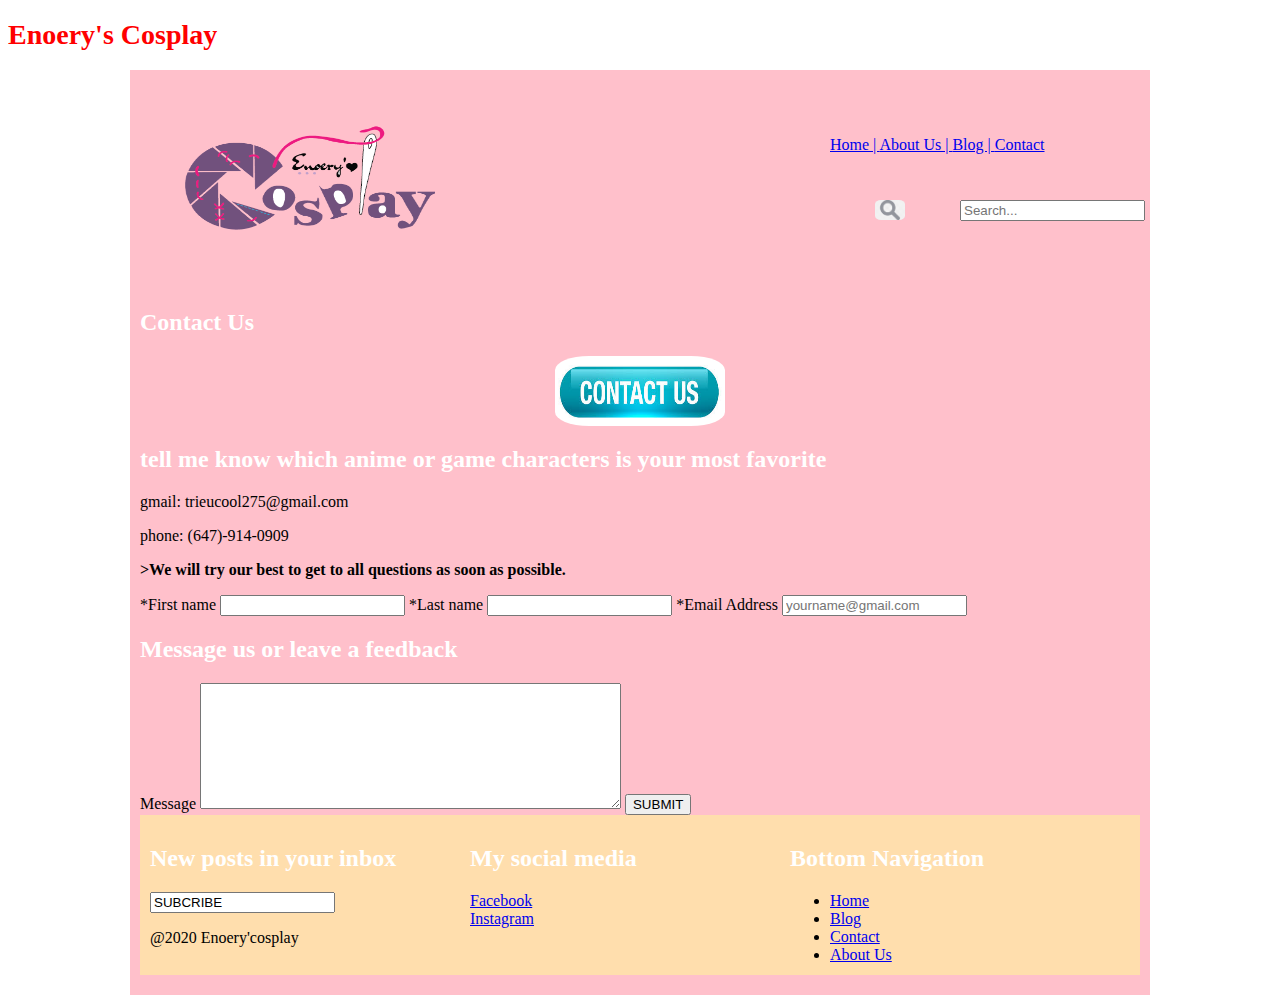
<file: contact.html>
<!DOCTYPE HTML>
<html lang="en">
<head>
<Meta charset="UTF-8">
	<!--<link rel="stylesheet" type="text/css" href="css/reset/css">-->
	<link rel="stylesheet" type="text/css" href="css/main.css">
	<title>Personal cosplayer Enoery's Cosplay page</title>
</head>
<body>
		<h1 class="hidden">Enoery's Cosplay</h1>
		<div id="container">
			<div class="mainheading">
		  		<div class="navcon">
		  			<div><img src="images/logo.png" width="250" height="120" alt="Main page logo"></div>

				</div>
		    	<div class="navcon">
		    		<div class="mainnav">
		  				<div class="nornav">
		  				<p id="subNav">
							<a href="index.html">Home  |  </a>
							<a href="about.html">About Us  |  </a>
							<a href="blog.html">Blog  |  </a>
							<a href="contact.html">Contact </a>
						</p>
						</div>
		  				<div class="nornav">
		  					<div class="topnav">
		  						<div class="flex-container">
								  <div class="flex-item">
								  	<img src="images/search_glass.png" alt="search logo" width="30" height="20">
								  </div>
								  <div class="flex-item">
								  	<input type="text" placeholder="Search..." > 
								  </div>  
								</div> 					 	 					 
							</div>
						</div>
					</div>
				</div>
			</div>
				
		<section >
			<h2 >Contact Us</h2>
			<img src="images/contact.jpeg" width="170" height="70" alt="Contact icon">
			<div>
				</div>
		</section>
		<section>
		<h2> tell me know which anime or game characters is your most favorite</h2> 
		<p>gmail:  trieucool275@gmail.com</p>
		<p>phone:  (647)-914-0909</p>
		<h3>>We will try our best to get to all questions as soon as possible. </h3>
	    </section>
		
		<form action="form.php" method="post" autocomplete="off">

			<label>*First name</label>
			<input>

			<label>*Last name</label>
			<input >
		
			<label >*Email Address</label>
			<input type="email" placeholder="yourname@gmail.com">

			<section>
				<h2 >Message us or leave a feedback</h2>
	            <label>Message</label>
				<textarea cols="50" rows="8"></textarea>

				<input type="submit" value="SUBMIT">
				
			</section>
		</form>
			<footer>			
						<div class="lastthing">
		  					<div class="lastitem">
		  						<section > 
									<h2>New posts in your inbox</h2>
									<input  type="email" value="SUBCRIBE">
									<p>@2020 Enoery'cosplay</p>
								</section>
								</div>
							  	<div class="lastitem">
							  		<div id="promoSoc">
								<section id="promoText">
									<h2 class="hidden">My social media</h2>
									<div><a href="https://www.facebook.com/Midnight-snack-105603397911097/">Facebook</a></div>
									<div><a href="https://www.instagram.com/">Instagram</a></div>
								</section>
								</div>
							</div>

						  	<div class="lastitem">

							<nav>
									<h2 class="hidden">Bottom Navigation</h2>
								 <ul>
								 	<li><a href="index.html">Home </a></li>
									<li><a href="blog.html">Blog </a></li>
									<li><a href="contact.html">Contact </a></li>
									<li><a href="about.html">About Us </a></li>
								</ul>
							</nav>	
						 	</div>
						</div>
		 	
			</footer>
	</div>				

</body>			
</html>
</file>
<file: css/main.css>
@charset "UTF-8"
/* CSS Document */

.hidden
{
	display: none;
}

body
{
	background-color: white;
}
body
{
font-family:Times New Roman, Helvetica, sans-serif;
font-size:14px;
}
h2 {
  color: white;
}
img {
	border-radius: 20%;
	isolation: ;
  display: block;
  margin-left: auto;
  margin-right: auto;
}
h1
{
	color: red;
}
h3{
	font-style: sans-serif;
	font-size: 16px;
}
/*container for all page*/ 
#container
{
	margin: auto;
	width:1000px;
	height: auto;
	overflow: hidden;
	background-color: pink;
	padding: 20px 10px;
	flex-wrap: wrap;
}
/*Main page*/
.mainheading {
  display: -webkit-flex;
  display: flex;
  -webkit-justify-content: space-between;
  justify-content: space-between;
  width: 1000px;
  height: 200px;
  background-color: pink;
}

.navcon {
  background-color: pink;
  width: 300px;
  height: 200px;
  margin: 20px;
}
.mainnav {
  display: -webkit-flex;
  display: flex;
  -webkit-flex-direction: column;
  flex-direction: column;
  width: 400px;
  height: 250px;
  background-color: pink;
}

.nornav {
  background-color: pink;
  width: 400px;
  height: 190px;
  margin: 10px;
}

.flex-container {
  display: -webkit-flex;
  display: row;
  -webkit-flex-direction: row;
  flex-direction: row;
  width: 400px;
  height: 250px;
  background-color: pink;
}

.flex-item {
  background-color: pink;
  width: 100px;
  height: 100px;
  margin: 10px;
}
	

#navCon
{
	width: 650px;
	overflow: hidden;
	margin-bottom:  auto;
	margin-left: auto;
	display: flex;
	flex-direction: column-reverse;
	align-items: flex-end;
}
#posting
{
width: 400px;
	height: auto;
	background-color: #9a0d67;
	margin-top: auto;
	margin-left: auto;
}

		
.oldpic {
  display: -webkit-flex;
  display: flex;
  -webkit-justify-content: center;
  justify-content: center;
  width: 1100px;
  height: 550px;
  background-color: pink;
}

.olditem {
  background-color: black;
  width: 330px;
  height: 410px;
  margin: 50px;
}
div {
    font-size:medium;
}
.newpic {
  display: -webkit-flex;
  display: flex;
  width: 1100px;
  height: 550px;
  background-color: pink;
}

.newitem {
  background-color: grey;
  width: 330px;
  height: 410px;
  margin: 20px;
  margin-top: 70px;
}
 .punch {
  display: -webkit-flex;
  display: flex;
  width: 600px;
  height: 550px;
  background-color: pink;
}

.punchitem {
  background-color: #FFE4E1;
  width: 410px;
  height: 510px;
  margin: auto;
}
/* css for footer*/
.lastthing {
  display: -webkit-flex;
  display: flex;
  -webkit-flex-wrap: wrap;
  flex-wrap: wrap;
  width: 1000px;
  height: 160px;
  background-color: #FFDEAD;
}

.lastitem {
  background-color: #FFDEAD;
  width: 300px;
  height: 100px;
  margin: 10px;
}
/*About Us page*/
.aboutbox {
  display: -webkit-flex;
  display: flex;
  -webkit-align-items: flex-start;
  justify-content: space-around;
  align-items: flex-start;
  width: 1000px;
  height: 100px;
  background-color: pink;
}

.aboutitem {
  background-color: #FFE4C4;
  width: 500px;
  height: 200px;
  margin: 10px;
}
.downabout {
  display: -webkit-flex;
  display: flex;
  -webkit-align-items: center;
  align-items: center;
  width: 1000px;
  height: 500px;
  background-color: pink;
}

.downtext {
  background-color: pink;
  width: 500px;
  height: 150px;
  margin: 40px; 
}
/*css for blog page*/
.blogformid {
  display: flex;
  width: 1000px;
  height: 350px;
  background-color: pink;
}

.formiditem {
  background-color: pink;
  width: 190px;
  min-height: 200px;
  margin: 5px;
}

.formiditem1 {
  align-self: flex-start;
}
.formiditem2 {
  align-self: flex-end;
}

.formiditem3 {
  align-self: center;
}

.formiditem4 {
  align-self: baseline;
}

.formiditem5 {
  align-self: stretch;
}
.blogforbreme {
  display: flex;
  width: 1000px;
  height: 350px;
  background-color: pink;
}

.bremeitem {
  background-color: pink;
  width: 190px;
  min-height: 100px;
  margin: 0px;
}

.bremeitem1 {
  align-self: flex-end;
}
.bremeitem2 {
  align-self: flex-start;
}

.bremeitem3 {
  align-self: flex-end;
}

.bremeitem4 {
  align-self: flex-start;
  height: 100px
  width:10px;
}

.bremeitem5 {
  align-self: baseline;
}
.blogforsei {
  display: flex;
  width: 1000px;
  height: 470px;
}

.seiitem {
  width: 300px;
  height: 450px;
  margin: 10px;
}
.blogfornun {
  display: flex;
  width: 1000px;
  height: 470px;
}

.nunitem {
  width: 300px;
  height: 450px;
  margin: 10px;
}
</file>
